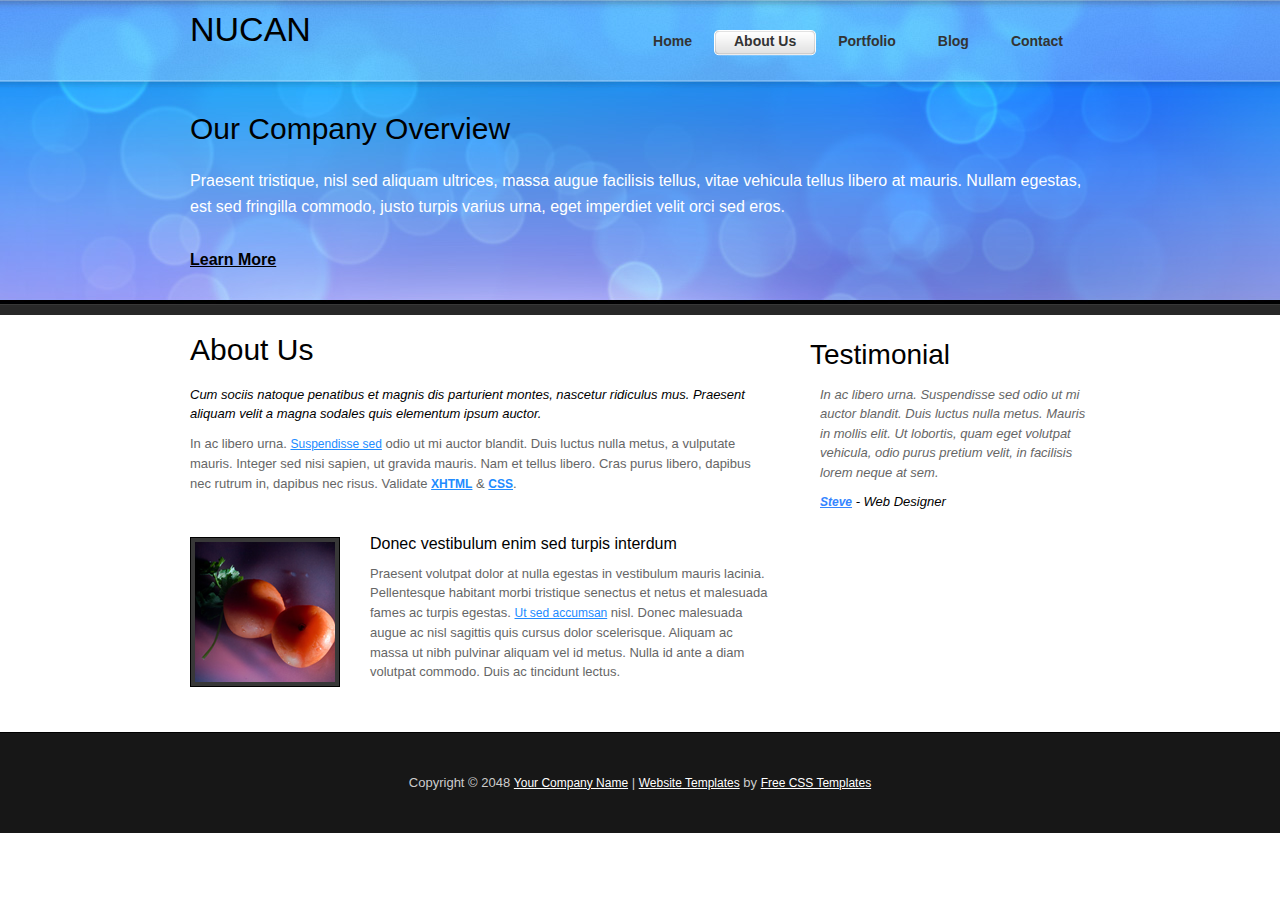
<file: Web project/about.html>
<!DOCTYPE html PUBLIC "-//W3C//DTD XHTML 1.0 Transitional//EN" "http://www.w3.org/TR/xhtml1/DTD/xhtml1-transitional.dtd">
<html xmlns="http://www.w3.org/1999/xhtml">
<head>
<meta http-equiv="Content-Type" content="text/html; charset=utf-8" />
<title>About Us - NUCAN</title>
<meta name="keywords" content="violet, about us, company, free templates, website templates, CSS, HTML" />
<meta name="description" content="Violet Theme, About Us, free CSS template provided by templatemo.com" />
<link href="css/templatemo_style.css" rel="stylesheet" type="text/css" />

<link rel="stylesheet" type="text/css" href="css/ddsmoothmenu.css" />

<script type="text/javascript" src="js/jquery.min.js"></script>
<script type="text/javascript" src="js/ddsmoothmenu.js">

/***********************************************
* Smooth Navigational Menu- (c) Dynamic Drive DHTML code library (www.dynamicdrive.com)
* This notice MUST stay intact for legal use
* Visit Dynamic Drive at http://www.dynamicdrive.com/ for full source code
***********************************************/

</script>

<script type="text/javascript">

ddsmoothmenu.init({
	mainmenuid: "templatemo_menu", //menu DIV id
	orientation: 'h', //Horizontal or vertical menu: Set to "h" or "v"
	classname: 'ddsmoothmenu', //class added to menu's outer DIV
	//customtheme: ["#1c5a80", "#18374a"],
	contentsource: "markup" //"markup" or ["container_id", "path_to_menu_file"]
})

</script>
    
</head>
<body id="subpage">

<div id="templatemo_outer_wrapper_sp">
    <div id="templatemo_wrapper_sp">
    
        <div id="templatemo_header">
            <div id="site_title"><h1>NUCAN</h1></div>
            <div id="templatemo_menu" class="ddsmoothmenu">
                <ul>
                    <li><a href="index.html"><span></span>Home</a></li>
                    <li><a href="about.html" class="selected"><span></span>About Us</a>
                        <ul>
                            <li><a href="submenupage.html">Sub menu 1</a></li>
                            <li><a href="submenupage.html">Sub menu 2</a></li>
                            <li><a href="submenupage.html">Sub menu 3</a></li>
                        </ul>
                    </li>
                    <li><a href="portfolio.html"><span></span>Portfolio</a>
                        <ul>
                            <li><a href="submenupage.html">Sub menu 1</a></li>
                            <li><a href="submenupage.html">Sub menu 2</a></li>
                            <li><a href="submenupage.html">Sub menu 3</a></li>
                            <li><a href="submenupage.html">Sub menu 4</a></li>
                            <li><a href="submenupage.html">Sub menu 5</a></li>
                        </ul>
                    </li>
                    <li><a href="blog.html"><span></span>Blog</a></li>
                    <li><a href="contact.html"><span></span>Contact</a></li>
                </ul>
                <br style="clear: left" />
            </div> <!-- end of templatemo_menu -->
            
            <div class="cleaner"></div>
        </div> <!-- end of templatemo header -->
        
        <div id="templatemo_middle_sp">
            <div id="mid_title">
                    Our Company Overview
                </div>
                <p>Praesent tristique, nisl sed aliquam ultrices, massa augue facilisis tellus, vitae vehicula tellus libero at mauris. Nullam egestas, est sed fringilla commodo, justo turpis varius urna, eget imperdiet velit orci sed eros.</p>
                <div id="learn_more"><a href="#">Learn More</a></div>
            <div class="cleaner"></div>
        </div> <!-- end of middle -->
        
        <div id="templatemo_main">
        
            <div class="col_w900 col_w900_last">
                <div class="col_w580 float_l">
                    
                  	<div class="con_tit_01">About Us</div>
                      	<p><em>Cum sociis natoque penatibus et magnis dis parturient montes, nascetur ridiculus mus. Praesent aliquam velit a magna sodales quis elementum ipsum auctor.</em></p>
                    	<p>In ac libero urna. <a href="#">Suspendisse sed</a> odio ut mi auctor blandit. Duis luctus nulla metus, a vulputate mauris. Integer sed nisi sapien, ut gravida mauris. Nam et tellus libero. Cras purus libero, dapibus nec rutrum in, dapibus nec risus. Validate <a href="http://validator.w3.org/check?uri=referer" rel="nofollow"><strong>XHTML</strong></a> &amp; <a href="http://jigsaw.w3.org/css-validator/check/referer" rel="nofollow"><strong>CSS</strong></a>.</p>
                	<div class="h30"></div>
                	<div class="image_wrapper image_fl"><img src="images/templatemo_image_03.png" alt="Image 03" /></div>
                	<h5>Donec vestibulum enim sed turpis interdum</h5>
                	<p>Praesent volutpat dolor at nulla egestas in vestibulum mauris lacinia. Pellentesque habitant morbi tristique senectus et netus et malesuada fames ac turpis egestas. <a href="#">Ut sed accumsan</a> nisl. Donec malesuada augue ac nisl sagittis quis cursus dolor scelerisque. Aliquam ac massa ut nibh pulvinar aliquam vel id metus. Nulla id ante a diam volutpat commodo. Duis ac tincidunt lectus.</p>
                    
                </div>
                
                <div class="col_w280 float_r">
                
                    <h2>Testimonial</h2>
                    <blockquote>
                    <p>In ac libero urna. Suspendisse sed odio ut mi auctor blandit. Duis luctus nulla metus. Mauris in mollis elit. Ut lobortis, quam eget volutpat vehicula, odio purus pretium velit, in facilisis lorem neque at sem.</p>
                    
                    <cite><a href="#">Steve</a><span> - Web Designer</span></cite>
                    </blockquote>
                
                </div>  
                <div class="cleaner"></div>   
            </div>
            
            <div class="cleaner"></div>
        </div> <!-- end of main -->
    
    </div> <!-- wrapper -->
</div>

<div id="templatemo_footer_wrapper">
	<div id="templatemo_footer">
    
    	Copyright © 2048 <a href="#">Your Company Name</a> | <a href="http://www.iwebsitetemplate.com" target="_parent">Website Templates</a> by <a href="http://www.templatemo.com" target="_parent">Free CSS Templates</a>
        
	</div>
</div>

</body>
</html>
</file>
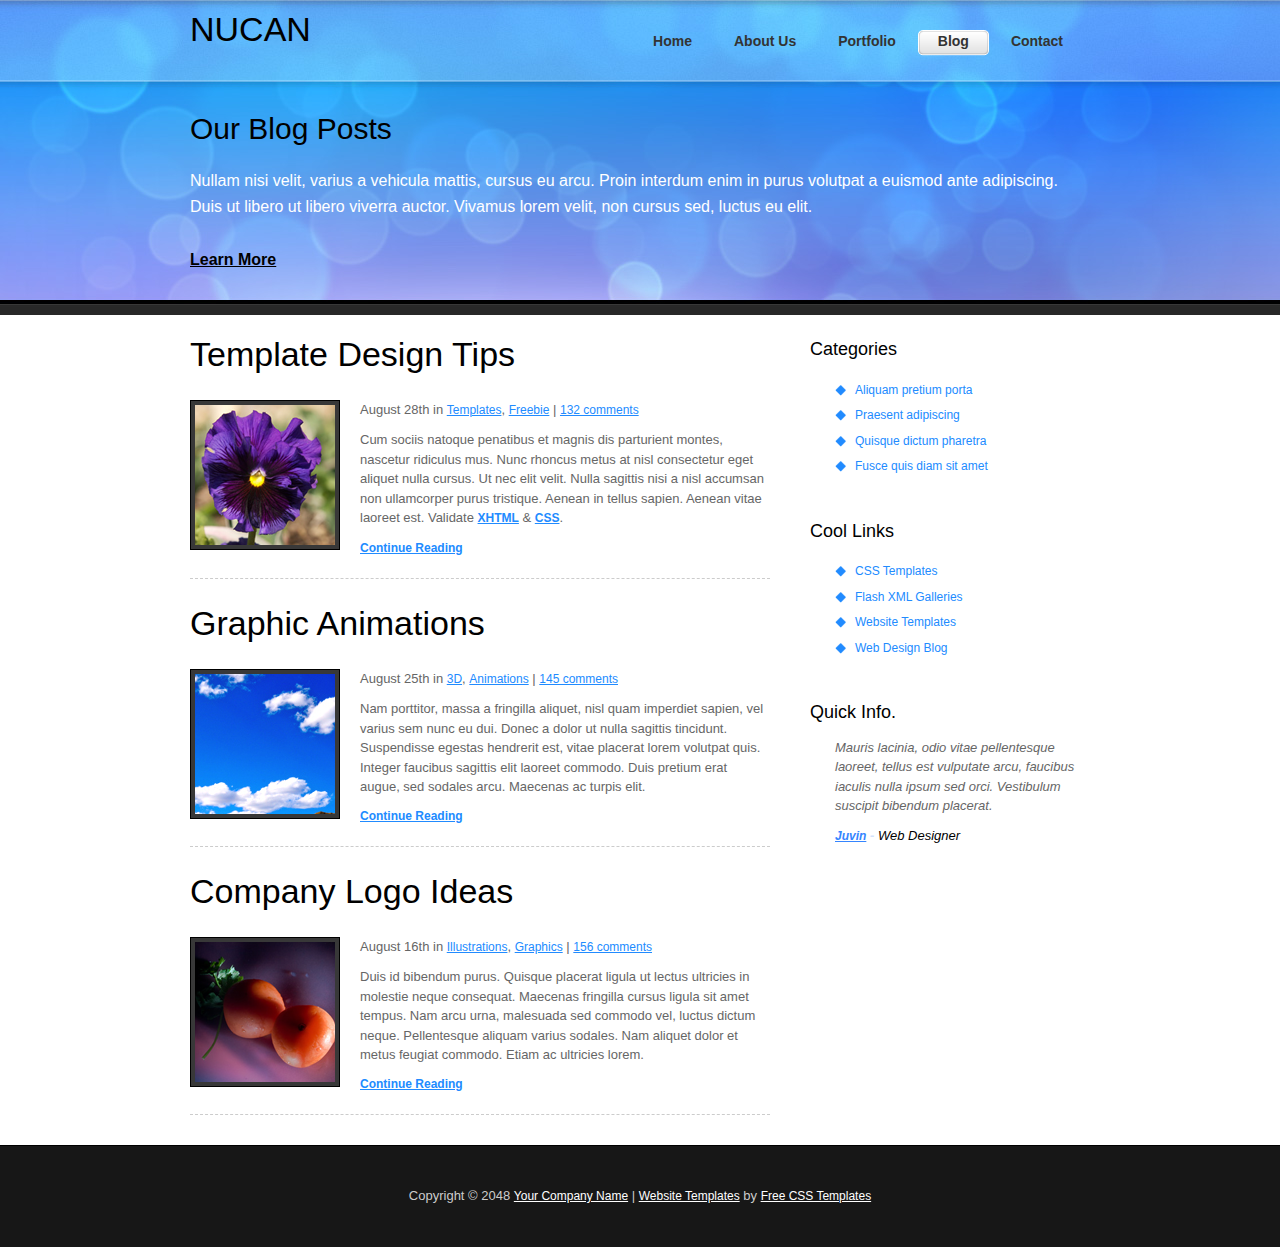
<file: Web project/blog.html>
<!DOCTYPE html PUBLIC "-//W3C//DTD XHTML 1.0 Transitional//EN" "http://www.w3.org/TR/xhtml1/DTD/xhtml1-transitional.dtd">
<html xmlns="http://www.w3.org/1999/xhtml">
<head>
<meta http-equiv="Content-Type" content="text/html; charset=utf-8" />
<title>Violet Blog Theme</title>
<meta name="keywords" content="violet blog theme, free templates, website templates, CSS, HTML" />
<meta name="description" content="Violet Blog Theme - free CSS template provided by templatemo.com" />
<link href="css/templatemo_style.css" rel="stylesheet" type="text/css" />
       
<link rel="stylesheet" type="text/css" href="css/ddsmoothmenu.css" />

<script type="text/javascript" src="js/jquery.min.js"></script>
<script type="text/javascript" src="js/ddsmoothmenu.js">

/***********************************************
* Smooth Navigational Menu- (c) Dynamic Drive DHTML code library (www.dynamicdrive.com)
* This notice MUST stay intact for legal use
* Visit Dynamic Drive at http://www.dynamicdrive.com/ for full source code
***********************************************/

</script>

<script type="text/javascript">

ddsmoothmenu.init({
	mainmenuid: "templatemo_menu", //menu DIV id
	orientation: 'h', //Horizontal or vertical menu: Set to "h" or "v"
	classname: 'ddsmoothmenu', //class added to menu's outer DIV
	//customtheme: ["#1c5a80", "#18374a"],
	contentsource: "markup" //"markup" or ["container_id", "path_to_menu_file"]
})

</script>
    
</head>
<body id="subpage">

<div id="templatemo_outer_wrapper_sp">
    <div id="templatemo_wrapper_sp">
    
        <div id="templatemo_header">
            <div id="site_title"><h1>NUCAN</h1></div>
            <div id="templatemo_menu" class="ddsmoothmenu">
                <ul>
                    <li><a href="index.html"><span></span>Home</a></li>
                    <li><a href="about.html"><span></span>About Us</a>
                        <ul>
                            <li><a href="submenupage.html">Sub menu 1</a></li>
                            <li><a href="submenupage.html">Sub menu 2</a></li>
                            <li><a href="submenupage.html">Sub menu 3</a></li>
                        </ul>
                    </li>
                    <li><a href="portfolio.html"><span></span>Portfolio</a>
                        <ul>
                            <li><a href="submenupage.html">Sub menu 1</a></li>
                            <li><a href="submenupage.html">Sub menu 2</a></li>
                            <li><a href="submenupage.html">Sub menu 3</a></li>
                            <li><a href="submenupage.html">Sub menu 4</a></li>
                            <li><a href="submenupage.html">Sub menu 5</a></li>
                        </ul>
                    </li>
                    <li><a href="blog.html"  class="selected"><span></span>Blog</a></li>
                    <li><a href="contact.html"><span></span>Contact</a></li>
                </ul>
                <br style="clear: left" />
            </div> <!-- end of templatemo_menu -->
            
            <div class="cleaner"></div>
        </div> <!-- end of templatemo header -->
        
        <div id="templatemo_middle_sp">
            <div id="mid_title">
                    Our Blog Posts	
            </div>
            <p>Nullam nisi velit, varius a vehicula mattis, cursus eu arcu. Proin interdum enim in purus volutpat a euismod ante adipiscing. Duis ut libero ut libero viverra auctor. Vivamus lorem velit, non cursus sed, luctus eu elit.</p>
                <div id="learn_more"><a href="#">Learn More</a></div>
            <div class="cleaner"></div>
        </div> <!-- end of middle -->
        
        <div id="templatemo_main">
        
            <div class="col_w580 float_l">
                <div class="post_box">
                    <h2> Template Design Tips</h2>
                <img src="images/templatemo_image_02.png" class="image_wrapper" alt="Image 02" />
                    <p><span class="cat">August 28th in <a href="#">Templates</a>, <a href="#">Freebie</a></span> | <a href="#">132 comments</a></p>
                    <p>Cum sociis natoque penatibus et magnis dis parturient montes, nascetur ridiculus mus. Nunc rhoncus metus at nisl consectetur eget aliquet nulla cursus. Ut nec elit velit. Nulla sagittis nisi a nisl accumsan non ullamcorper purus tristique. Aenean in tellus sapien. Aenean vitae laoreet est. Validate <a href="http://validator.w3.org/check?uri=referer" rel="nofollow"><strong>XHTML</strong></a> &amp; <a href="http://jigsaw.w3.org/css-validator/check/referer" rel="nofollow"><strong>CSS</strong></a>.</p>
                    <a class="more" href="#">Continue Reading</a>
                    <div class="cleaner"></div>
                </div>
                
                <div class="post_box">
                    <h2> Graphic Animations</h2>
                <img src="images/templatemo_image_04.png" class="image_wrapper" alt="Image 04" />
                    <p><span class="cat">August 25th in <a href="#">3D</a>, <a href="#">Animations</a></span> | <a href="#">145 comments</a></p>
                    <p>Nam porttitor, massa a fringilla aliquet, nisl quam imperdiet sapien, vel varius sem nunc eu dui. Donec a dolor ut nulla sagittis tincidunt. Suspendisse egestas hendrerit est, vitae placerat lorem volutpat quis. Integer faucibus sagittis elit laoreet commodo. Duis pretium erat augue, sed sodales arcu. Maecenas ac turpis elit. </p>
                    <a class="more" href="#">Continue Reading</a>
                    <div class="cleaner"></div>
                </div>
                
                <div class="post_box">
                    <h2>Company Logo Ideas</h2>
                <img src="images/templatemo_image_03.png" class="image_wrapper" alt="Image 03" />
                    <p><span class="cat">August 16th in <a href="#">Illustrations</a>, <a href="#">Graphics</a></span> | <a href="#">156 comments</a></p>
                    <p>Duis id bibendum purus. Quisque placerat ligula ut lectus ultricies in molestie neque consequat. Maecenas fringilla cursus ligula sit amet tempus. Nam arcu urna, malesuada sed commodo vel, luctus dictum neque. Pellentesque aliquam varius sodales. Nam aliquet dolor et metus feugiat commodo. Etiam ac ultricies lorem. </p>
                    <a class="more" href="#">Continue Reading</a>
                    <div class="cleaner"></div>
                </div>
            </div>
            
            <div class="col_w280 float_r">
                <h4>Categories</h4>
                <div class="sidebar_box">
                    <ul class="tmo_list">
                        <li><a href="#">Aliquam pretium porta</a></li>
                        <li><a href="#">Praesent adipiscing</a></li>
                        <li><a href="#">Quisque dictum pharetra</a></li>
                        <li><a href="#">Fusce quis diam sit amet</a></li>
                    </ul>
                </div>
                
                <div class="cleaner_h20"></div>
                
                <h4>Cool Links</h4>
                <div class="sidebar_box">
                    <ul class="tmo_list">
                        <li><a href="http://www.templatemo.com" target="_parent">CSS Templates</a></li> 
                        <li><a href="http://www.flashmo.com/page/1" target="_parent">Flash XML Galleries</a></li>
                        <li><a href="http://www.templatemo.com/page/1" target="_parent">Website Templates</a></li>
                        <li><a href="http://www.webdesignmo.com/blog" target="_blank">Web Design Blog</a></li>
                    </ul>
                </div>
                
                <div class="cleaner_h20"></div>
                
                <h4>Quick Info.</h4>
                <div class="sidebar_box">
                    <blockquote>
                        <p>Mauris lacinia, odio vitae pellentesque laoreet, tellus est vulputate arcu, faucibus iaculis nulla ipsum sed orci. Vestibulum suscipit bibendum placerat.</p>
                        
                      <cite><a href="http://www.templatemo.com" target="_parent">Juvin</a> - <span>Web Designer</span></cite>            
                    </blockquote>
                </div>
            
                <div class="cleaner"></div>
        	</div>
        </div> <!-- end of main -->
    
    </div> <!-- wrapper -->
</div>

<div id="templatemo_footer_wrapper">
	<div id="templatemo_footer">
    
    	Copyright © 2048 <a href="#">Your Company Name</a> | <a href="http://www.iwebsitetemplate.com" target="_parent">Website Templates</a> by <a href="http://www.templatemo.com" target="_parent">Free CSS Templates</a>
        
	</div>
</div>

</body>
</html>
</file>
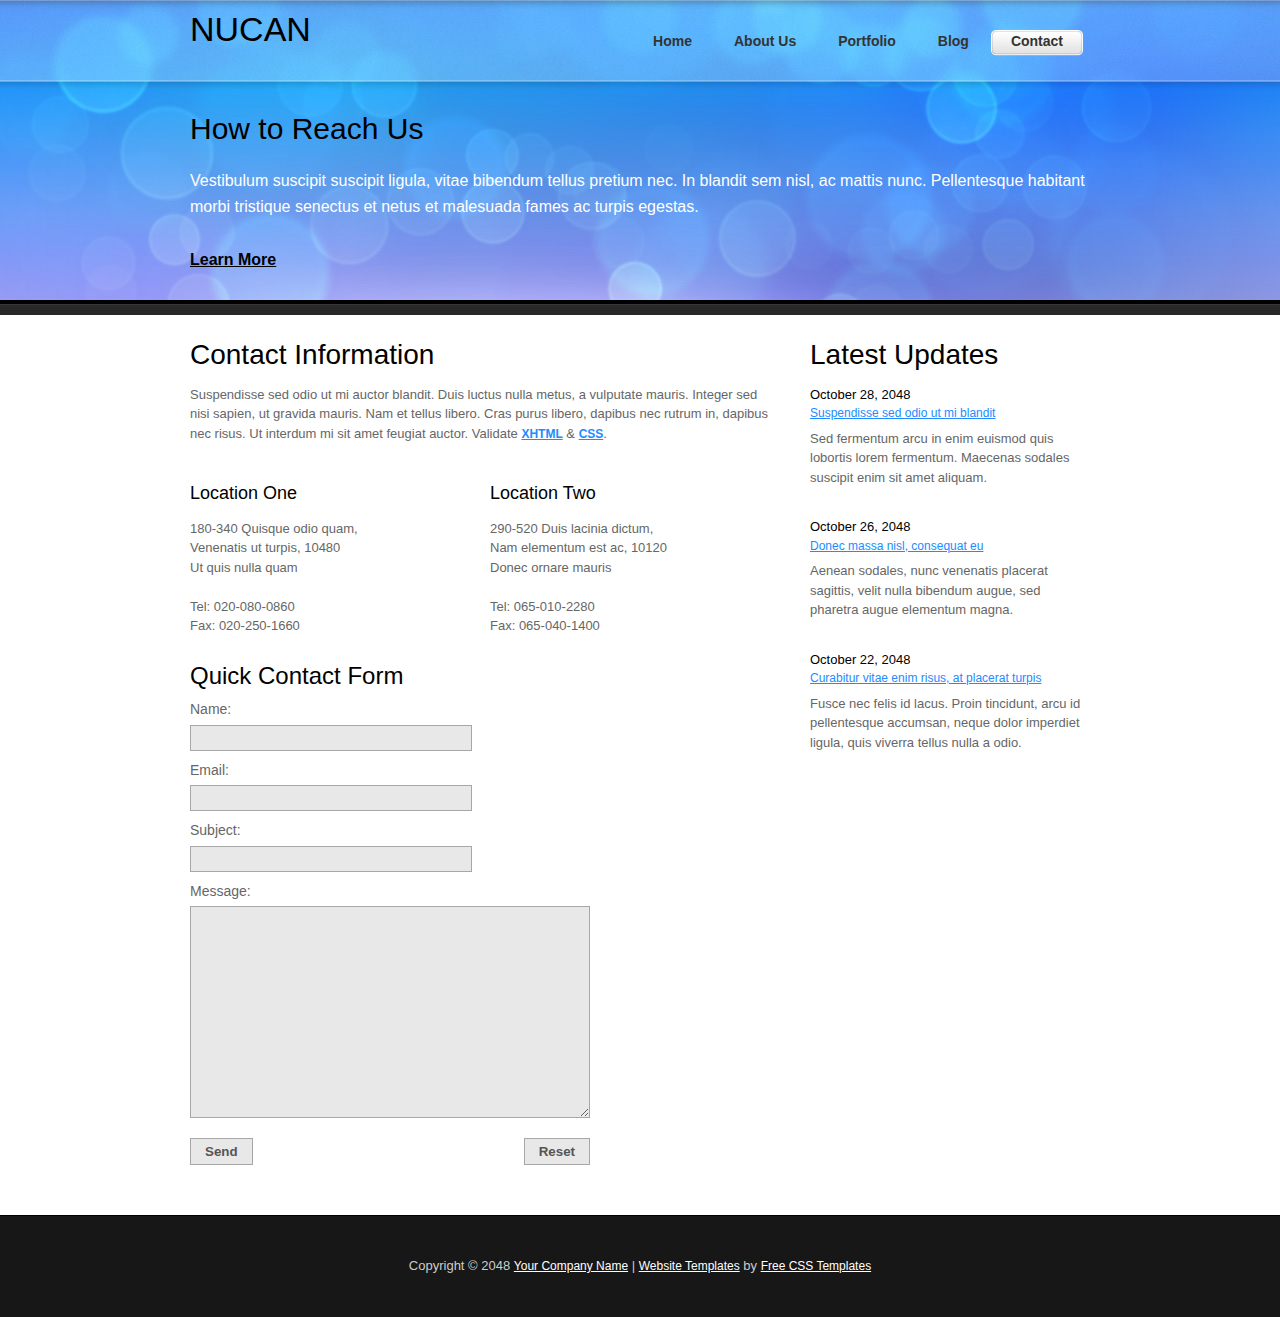
<file: Web project/contact.html>
<!DOCTYPE html PUBLIC "-//W3C//DTD XHTML 1.0 Transitional//EN" "http://www.w3.org/TR/xhtml1/DTD/xhtml1-transitional.dtd">
<html xmlns="http://www.w3.org/1999/xhtml">
<head>
<meta http-equiv="Content-Type" content="text/html; charset=utf-8" />
<title>Violet Theme - Contact Form</title>
<meta name="keywords" content="violet, contact form, free templates, website templates, CSS, HTML" />
<meta name="description" content="Violet Theme - free CSS template provided by templatemo.com" />
<link href="css/templatemo_style.css" rel="stylesheet" type="text/css" />

<link rel="stylesheet" type="text/css" href="css/ddsmoothmenu.css" />

<script type="text/javascript" src="js/jquery.min.js"></script>
<script type="text/javascript" src="js/ddsmoothmenu.js">

/***********************************************
* Smooth Navigational Menu- (c) Dynamic Drive DHTML code library (www.dynamicdrive.com)
* This notice MUST stay intact for legal use
* Visit Dynamic Drive at http://www.dynamicdrive.com/ for full source code
***********************************************/

</script>

<script type="text/javascript">

ddsmoothmenu.init({
	mainmenuid: "templatemo_menu", //menu DIV id
	orientation: 'h', //Horizontal or vertical menu: Set to "h" or "v"
	classname: 'ddsmoothmenu', //class added to menu's outer DIV
	//customtheme: ["#1c5a80", "#18374a"],
	contentsource: "markup" //"markup" or ["container_id", "path_to_menu_file"]
})

</script>

</head>
<body id="subpage">

<div id="templatemo_outer_wrapper_sp">
    <div id="templatemo_wrapper_sp">
    
        <div id="templatemo_header">
            <div id="site_title"><h1>NUCAN</h1></div>
            <div id="templatemo_menu" class="ddsmoothmenu">
                <ul>
                    <li><a href="index.html"><span></span>Home</a></li>
                    <li><a href="about.html"><span></span>About Us</a>
                        <ul>
                            <li><a href="submenupage.html">Sub menu 1</a></li>
                            <li><a href="submenupage.html">Sub menu 2</a></li>
                            <li><a href="submenupage.html">Sub menu 3</a></li>
                        </ul>
                    </li>
                    <li><a href="portfolio.html"><span></span>Portfolio</a>
                        <ul>
                            <li><a href="submenupage.html">Sub menu 1</a></li>
                            <li><a href="submenupage.html">Sub menu 2</a></li>
                            <li><a href="submenupage.html">Sub menu 3</a></li>
                            <li><a href="submenupage.html">Sub menu 4</a></li>
                            <li><a href="submenupage.html">Sub menu 5</a></li>
                        </ul>
                    </li>
                    <li><a href="blog.html"><span></span>Blog</a></li>
                    <li><a href="contact.html" class="selected"><span></span>Contact</a></li>
                </ul>
                <br style="clear: left" />
            </div> <!-- end of templatemo_menu -->
            
            <div class="cleaner"></div>
        </div> <!-- end of templatemo header -->
        
        <div id="templatemo_middle_sp">
            <div id="mid_title">
                   How to Reach Us
                </div>
                <p>Vestibulum suscipit suscipit ligula, vitae bibendum tellus pretium nec. In blandit sem nisl, ac mattis nunc. Pellentesque habitant morbi tristique senectus et netus et malesuada fames ac turpis egestas. </p>
                <div id="learn_more"><a href="#">Learn More</a></div>
            <div class="cleaner"></div>
        </div> <!-- end of middle -->
        
        <div id="templatemo_main">
        
            <div class="col_w580 float_l">
            
                <h2>Contact Information</h2>
                <p>Suspendisse sed odio ut mi auctor blandit. Duis luctus nulla metus, a vulputate mauris. Integer sed nisi sapien, ut gravida mauris. Nam et tellus libero. Cras purus libero, dapibus nec rutrum in, dapibus nec risus. Ut interdum mi sit amet feugiat auctor. Validate <a href="http://validator.w3.org/check?uri=referer" rel="nofollow"><strong>XHTML</strong></a> &amp; <a href="http://jigsaw.w3.org/css-validator/check/referer" rel="nofollow"><strong>CSS</strong></a>.</p>
                
                <div class="cleaner h30"></div>
                
                <div class="col_w280 float_l">
                    <h4>Location One</h4>
                    180-340 Quisque odio quam,<br />
                    Venenatis ut turpis, 10480<br />
                    Ut quis nulla quam<br /><br />
                    
                    Tel: 020-080-0860<br />
                    Fax: 020-250-1660
                </div>
                
                <div class="col_w280 float_r">
                    <h4>Location Two</h4>
                    290-520 Duis lacinia dictum,<br />
                    Nam elementum est ac, 10120<br />
                    Donec ornare mauris <br /><br />
                    
                    Tel: 065-010-2280<br />
                    Fax: 065-040-1400
                </div>
                
                <div class="cleaner h30"></div>
                
                <h3>Quick Contact Form</h3>
                
                <div id="contact_form">
                    <form method="post" name="contact" action="#">
                        
                            <label for="author">Name:</label> <input type="text" id="author" name="author" class="required input_field" />
                            <div class="cleaner h10"></div>
                                                        
                            <label for="email">Email:</label> <input type="text" class="validate-email required input_field" name="email" id="email" />
                            <div class="cleaner h10"></div>
                                                
                            <label for="subject">Subject:</label> <input type="text" class="validate-subject required input_field" name="subject" id="subject"/>				               
                            <div class="cleaner h10"></div>
                                
                            <label for="text">Message:</label> <textarea id="text" name="text" rows="0" cols="0" class="required"></textarea>
                            <div class="cleaner h10"></div>				
                                                    
                            <input type="submit" value="Send" id="submit" name="submit" class="submit_btn float_l" />
                            <input type="reset" value="Reset" id="reset" name="reset" class="submit_btn float_r" />
                            
                    </form> 
                    
                </div>
            </div>
                
            <div class="col_w280 float_r">
                <h2>Latest Updates</h2>
                
                <div class="news_box">
                    <div class="date">October 28, 2048</div>
                    <h6><a>Suspendisse sed odio ut mi blandit</a></h6>
                    Sed fermentum arcu in enim euismod quis lobortis lorem fermentum. Maecenas sodales suscipit enim sit amet aliquam.
                </div>
                
                <div class="news_box">
                    <div class="date">October 26, 2048</div>
                    <h6><a>Donec massa nisl, consequat eu</a></h6>
                    Aenean sodales, nunc venenatis placerat sagittis, velit nulla bibendum augue, sed pharetra augue elementum magna.
                </div>
                
                <div class="news_box">
                    <div class="date">October 22, 2048</div>
                    <h6><a>Curabitur vitae enim risus, at placerat turpis</a></h6>
                    Fusce nec felis id lacus. Proin tincidunt, arcu id pellentesque accumsan, neque dolor imperdiet ligula, quis viverra tellus nulla a odio.
                </div>
            </div>   
            
            <div class="cleaner"></div>
        </div> <!-- end of main -->
    
    </div> <!-- wrapper -->
</div>

<div id="templatemo_footer_wrapper">
	<div id="templatemo_footer">
    
    	Copyright © 2048 <a href="#">Your Company Name</a> | <a href="http://www.iwebsitetemplate.com" target="_parent">Website Templates</a> by <a href="http://www.templatemo.com" target="_parent">Free CSS Templates</a>
        
	</div>
</div>

</body>
</html>
</file>
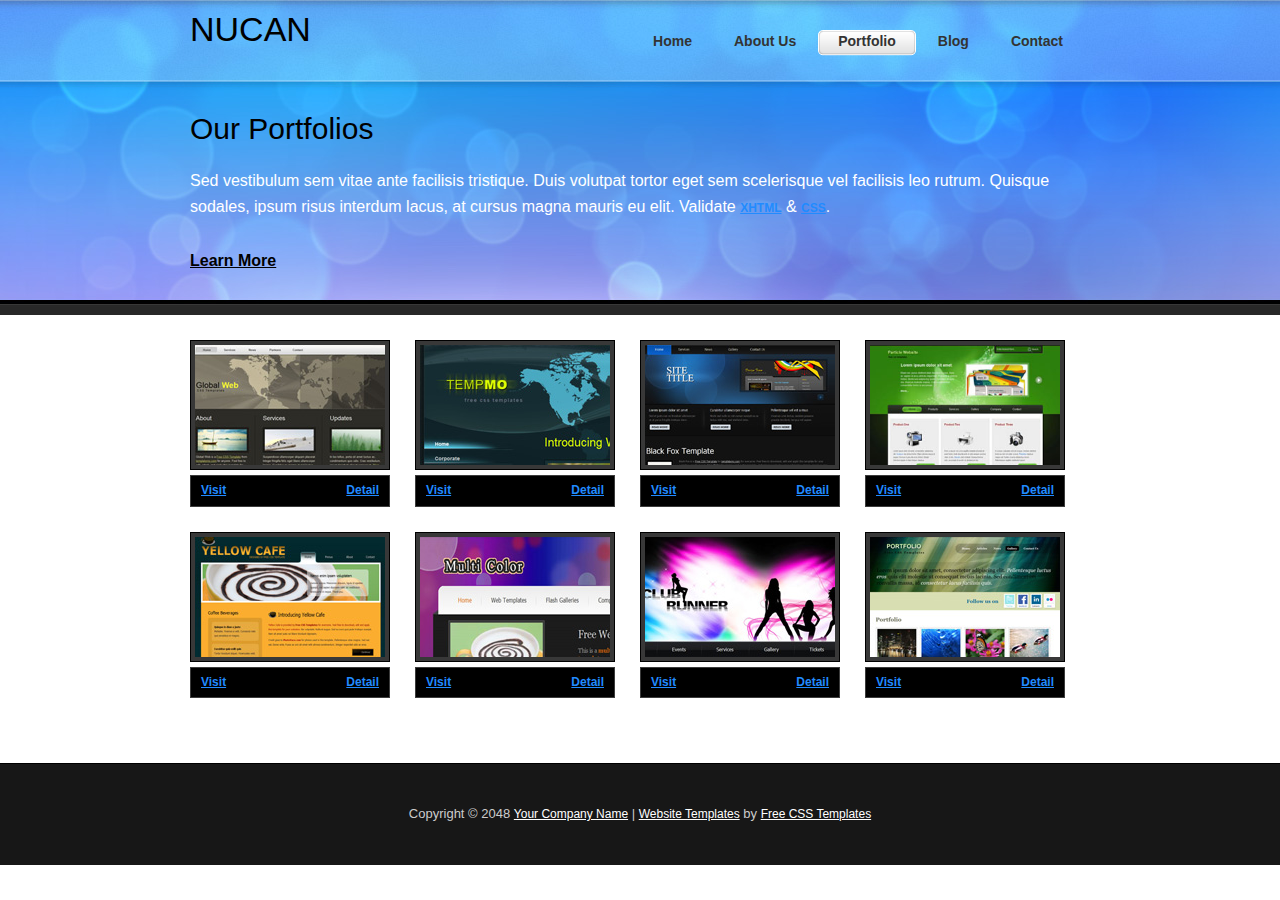
<file: Web project/portfolio.html>
<!DOCTYPE html PUBLIC "-//W3C//DTD XHTML 1.0 Transitional//EN" "http://www.w3.org/TR/xhtml1/DTD/xhtml1-transitional.dtd">
<html xmlns="http://www.w3.org/1999/xhtml">
<head>
<meta http-equiv="Content-Type" content="text/html; charset=utf-8" />
<title>Violet Theme - Portfolio Page</title>
<meta name="keywords" content="violet, web portfolio, free templates, website templates, CSS, HTML" />
<meta name="description" content="Violet Portfolio Page - free CSS template provided by templatemo.com" />
<link href="css/templatemo_style.css" rel="stylesheet" type="text/css" />

<link rel="stylesheet" type="text/css" href="css/ddsmoothmenu.css" />

<script type="text/javascript" src="js/jquery.min.js"></script>
<script type="text/javascript" src="js/ddsmoothmenu.js">

/***********************************************
* Smooth Navigational Menu- (c) Dynamic Drive DHTML code library (www.dynamicdrive.com)
* This notice MUST stay intact for legal use
* Visit Dynamic Drive at http://www.dynamicdrive.com/ for full source code
***********************************************/

</script>

<script type="text/javascript">

ddsmoothmenu.init({
	mainmenuid: "templatemo_menu", //menu DIV id
	orientation: 'h', //Horizontal or vertical menu: Set to "h" or "v"
	classname: 'ddsmoothmenu', //class added to menu's outer DIV
	//customtheme: ["#1c5a80", "#18374a"],
	contentsource: "markup" //"markup" or ["container_id", "path_to_menu_file"]
})

</script>

<!--////// CHOOSE ONE OF THE 3 PIROBOX STYLES  \\\\\\\-->
<link href="css_pirobox/white/style.css" media="screen" title="shadow" rel="stylesheet" type="text/css" />
<!--<link href="css_pirobox/white/style.css" media="screen" title="white" rel="stylesheet" type="text/css" />
<link href="css_pirobox/black/style.css" media="screen" title="black" rel="stylesheet" type="text/css" />-->
<!--////// END  \\\\\\\-->

<!--////// INCLUDE THE JS AND PIROBOX OPTION IN YOUR HEADER  \\\\\\\-->
<script type="text/javascript" src="js/jquery.min.js"></script>
<script type="text/javascript" src="js/piroBox.1_2.js"></script>
<script type="text/javascript">
$(document).ready(function() {
	$().piroBox({
			my_speed: 600, //animation speed
			bg_alpha: 0.5, //background opacity
			radius: 4, //caption rounded corner
			scrollImage : false, // true == image follows the page, false == image remains in the same open position
			pirobox_next : 'piro_next', // Nav buttons -> piro_next == inside piroBox , piro_next_out == outside piroBox
			pirobox_prev : 'piro_prev',// Nav buttons -> piro_prev == inside piroBox , piro_prev_out == outside piroBox
			close_all : '.piro_close',// add class .piro_overlay(with comma)if you want overlay click close piroBox
			slideShow : 'slideshow', // just delete slideshow between '' if you don't want it.
			slideSpeed : 4 //slideshow duration in seconds(3 to 6 Recommended)
	});
});
</script>
<!--////// END  \\\\\\\-->
    
</head>
<body id="subpage">

<div id="templatemo_outer_wrapper_sp">
    <div id="templatemo_wrapper_sp">
    
        <div id="templatemo_header">
            <div id="site_title"><h1>NUCAN</h1></div>
            <div id="templatemo_menu" class="ddsmoothmenu">
                <ul>
                    <li><a href="index.html"><span></span>Home</a></li>
                    <li><a href="about.html"><span></span>About Us</a>
                        <ul>
                            <li><a href="submenupage.html">Sub menu 1</a></li>
                            <li><a href="submenupage.html">Sub menu 2</a></li>
                            <li><a href="submenupage.html">Sub menu 3</a></li>
                        </ul>
                    </li>
                    <li><a href="portfolio.html" class="selected"><span></span>Portfolio</a>
                        <ul>
                            <li><a href="submenupage.html">Sub menu 1</a></li>
                            <li><a href="submenupage.html">Sub menu 2</a></li>
                            <li><a href="submenupage.html">Sub menu 3</a></li>
                            <li><a href="submenupage.html">Sub menu 4</a></li>
                            <li><a href="submenupage.html">Sub menu 5</a></li>
                        </ul>
                    </li>
                    <li><a href="blog.html"><span></span>Blog</a></li>
                    <li><a href="contact.html"><span></span>Contact</a></li>
                </ul>
                <br style="clear: left" />
            </div> <!-- end of templatemo_menu -->
            
            <div class="cleaner"></div>
        </div> <!-- end of templatemo header -->
        
        <div id="templatemo_middle_sp">
            <div id="mid_title">
                Our Portfolios	
            </div>
            <p>Sed vestibulum sem vitae ante facilisis tristique. Duis volutpat tortor eget sem scelerisque vel facilisis leo rutrum. Quisque sodales, ipsum risus interdum lacus, at cursus magna mauris eu elit. Validate <a href="http://validator.w3.org/check?uri=referer" rel="nofollow"><strong>XHTML</strong></a> &amp; <a href="http://jigsaw.w3.org/css-validator/check/referer" rel="nofollow"><strong>CSS</strong></a>.</p>
            <div id="learn_more"><a href="#">Learn More</a></div>
            <div class="cleaner"></div>
        </div> <!-- end of middle -->
        
        <div id="templatemo_main">
        
            <div id="gallery">
                <div class="gallery_box">
                    <a class="pirobox" href="images/gallery/image_01_b.jpg" title="Sed sagittis orci nec ipsum sodales vitae interdum nibh tempor.">
                        <img src="images/gallery/image_01.jpg" alt="Image 01" class="image_wrapper" />
                    </a>
                    <div class="gl_box">
                        <a href="#" class="more float_l">Visit</a>
                        <a href="#" class="more float_r">Detail</a>
                        <div class="cleaner"></div>
                    </div>
                    <div class="cleaner"></div>
                </div>
                
                <div class="gallery_box">
                    <a class="pirobox" href="images/gallery/image_02_b.jpg" title="In dignissim elit non massa auctor hendrerit.">
                      <img src="images/gallery/image_02.jpg" alt="Image 02" class="image_wrapper" />
                    </a>
                    <div class="gl_box">
                        <a href="#" class="more float_l">Visit</a>
                        <a href="#" class="more float_r">Detail</a>
                        <div class="cleaner"></div>
                    </div>
                    <div class="cleaner"></div>
                </div>
                
                <div class="gallery_box">
                    <a class="pirobox" href="images/gallery/image_03_b.jpg" title="Vivamus at dolor eget ipsum pharetra semper a at nibh.">
                        <img src="images/gallery/image_03.jpg" alt="Image 03" class="image_wrapper" />
                    </a>
                    <div class="gl_box">
                        <a href="#" class="more float_l">Visit</a>
                        <a href="#" class="more float_r">Detail</a>
                        <div class="cleaner"></div>
                    </div>
                    <div class="cleaner"></div>
                </div>
                
                <div class="gallery_box gb_lmb">
                    <a class="pirobox" href="images/gallery/image_04_b.jpg" title="Suspendisse sagittis libero nec odio volutpat tempor sed sed est.">
                        <img src="images/gallery/image_04.jpg" alt="Image 04" class="image_wrapper" />
                    </a>
                    <div class="gl_box">
                        <a href="#" class="more float_l">Visit</a>
                        <a href="#" class="more float_r">Detail</a>
                        <div class="cleaner"></div>
                    </div>
                    <div class="cleaner"></div>
                </div>
                
                <div class="gallery_box">
                    <a class="pirobox" href="images/gallery/image_05_b.jpg" title="Proin id quam vitae turpis ultricies laoreet sed ac dolor.">
                        <img src="images/gallery/image_05.jpg" alt="Image 05" class="image_wrapper" />
                    </a>
                    <div class="gl_box">
                      <a href="#" class="more float_l">Visit</a>
                      <a href="#" class="more float_r">Detail</a>
                        <div class="cleaner"></div>
                    </div>
                    <div class="cleaner"></div>
                </div>
                
                <div class="gallery_box">
                    <a class="pirobox" href="images/gallery/image_06_b.jpg" title="Nam elementum est ac odio vestibulum aliquet.">
                        <img src="images/gallery/image_06.jpg" alt="Image 06" class="image_wrapper" />
                    </a>
                    <div class="gl_box">
                      <a href="#" class="more float_l">Visit</a>
                      <a href="#" class="more float_r">Detail</a>
                        <div class="cleaner"></div>
                    </div>
                    <div class="cleaner"></div>
                </div>
              
                <div class="gallery_box">
                    <a class="pirobox" href="images/gallery/image_07_b.jpg" title="Donec ornare mauris eu sapien eleifend ullamcorper.">
                        <img src="images/gallery/image_07.jpg" alt="Image 07" class="image_wrapper" />
                    </a>
                    <div class="gl_box">
                      <a href="#" class="more float_l">Visit</a>
                      <a href="#" class="more float_r">Detail</a>
                        <div class="cleaner"></div>
                    </div>
                    <div class="cleaner"></div>
                </div>
              
                <div class="gallery_box gb_lmb">
                    <a class="pirobox" href="images/gallery/image_08_b.jpg" title="Aenean convallis arcu feugiat metus sodales congue.">
                        <img src="images/gallery/image_08.jpg" alt="Image 08" class="image_wrapper" />
                    </a>
                    <div class="gl_box">
                        <a href="#" class="more float_l">Visit</a>
                        <a href="#" class="more float_r">Detail</a>
                        <div class="cleaner"></div>
                    </div>
                    <div class="cleaner"></div>
                </div>
          </div> 
            
            <div class="cleaner"></div>
        </div> <!-- end of main -->
    
    </div> <!-- wrapper -->
</div>

<div id="templatemo_footer_wrapper">
	<div id="templatemo_footer">
    
    	Copyright © 2048 <a href="#">Your Company Name</a> | <a href="http://www.iwebsitetemplate.com" target="_parent">Website Templates</a> by <a href="http://www.templatemo.com" target="_parent">Free CSS Templates</a>
        
	</div>
</div>

</body>
</html>
</file>
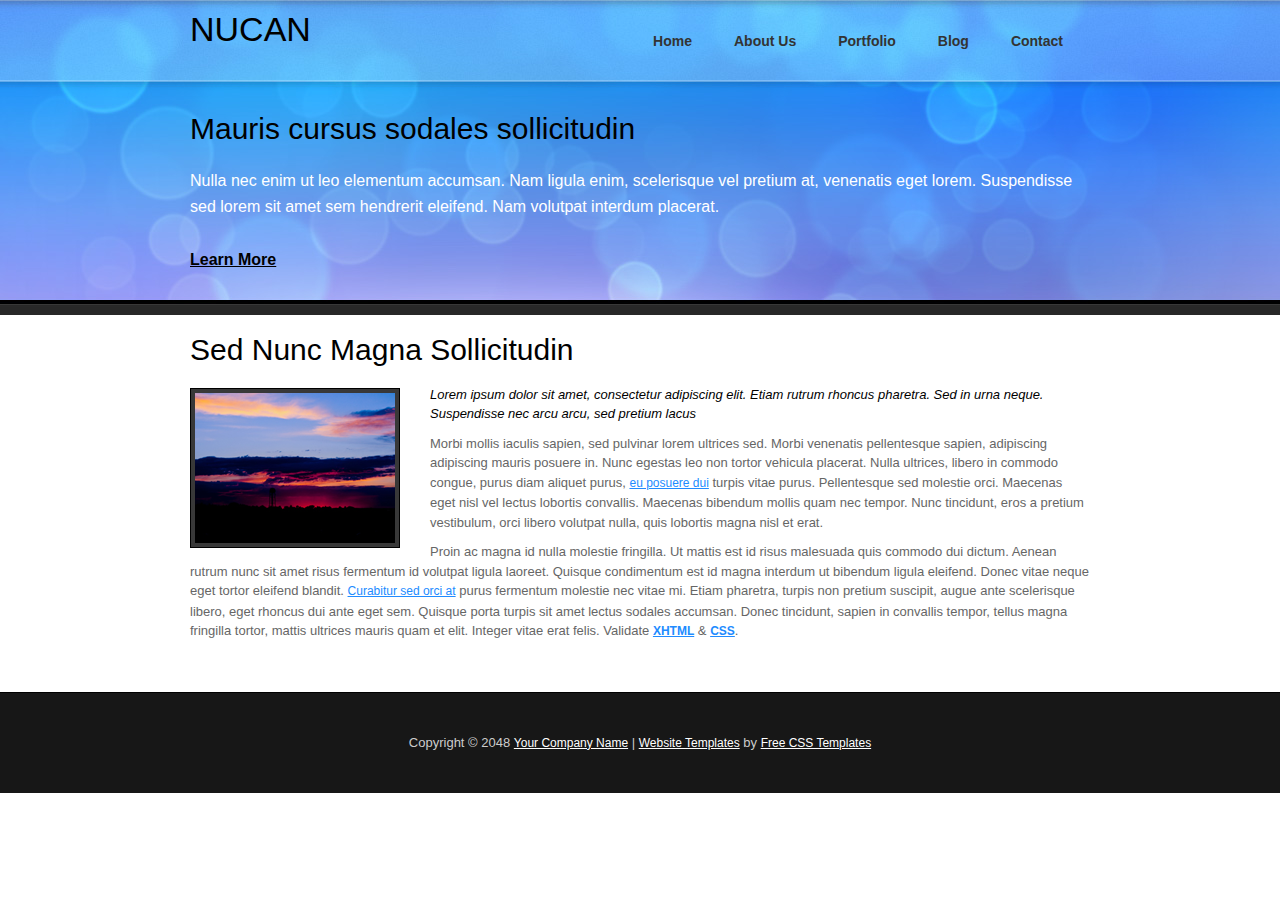
<file: Web project/submenupage.html>
<!DOCTYPE html PUBLIC "-//W3C//DTD XHTML 1.0 Transitional//EN" "http://www.w3.org/TR/xhtml1/DTD/xhtml1-transitional.dtd">
<html xmlns="http://www.w3.org/1999/xhtml">
<head>
<meta http-equiv="Content-Type" content="text/html; charset=utf-8" />
<title>Violet Theme - Sub Page</title>
<meta name="keywords" content="violet, sub page, web theme, free templates, website templates, CSS, HTML" />
<meta name="description" content="Violet Theme, Sub Page, free CSS template provided by templatemo.com" />
<link href="css/templatemo_style.css" rel="stylesheet" type="text/css" />

<link rel="stylesheet" type="text/css" href="css/ddsmoothmenu.css" />

<script type="text/javascript" src="js/jquery.min.js"></script>
<script type="text/javascript" src="js/ddsmoothmenu.js">

/***********************************************
* Smooth Navigational Menu- (c) Dynamic Drive DHTML code library (www.dynamicdrive.com)
* This notice MUST stay intact for legal use
* Visit Dynamic Drive at http://www.dynamicdrive.com/ for full source code
***********************************************/

</script>

<script type="text/javascript">

ddsmoothmenu.init({
	mainmenuid: "templatemo_menu", //menu DIV id
	orientation: 'h', //Horizontal or vertical menu: Set to "h" or "v"
	classname: 'ddsmoothmenu', //class added to menu's outer DIV
	//customtheme: ["#1c5a80", "#18374a"],
	contentsource: "markup" //"markup" or ["container_id", "path_to_menu_file"]
})

</script>
    
</head>
<body id="subpage">

<div id="templatemo_outer_wrapper_sp">
    <div id="templatemo_wrapper_sp">
    
        <div id="templatemo_header">
            <div id="site_title"><h1>NUCAN</h1></div>
            <div id="templatemo_menu" class="ddsmoothmenu">
                <ul>
                    <li><a href="index.html"><span></span>Home</a></li>
                    <li><a href="about.html"><span></span>About Us</a>
                        <ul>
                            <li><a href="submenupage.html" class="selected">Sub menu 1</a></li>
                            <li><a href="submenupage.html">Sub menu 2</a></li>
                            <li><a href="submenupage.html">Sub menu 3</a></li>
                        </ul>
                    </li>
                    <li><a href="portfolio.html"><span></span>Portfolio</a>
                        <ul>
                            <li><a href="submenupage.html" class="selected">Sub menu 1</a></li>
                            <li><a href="submenupage.html">Sub menu 2</a></li>
                            <li><a href="submenupage.html">Sub menu 3</a></li>
                            <li><a href="submenupage.html">Sub menu 4</a></li>
                            <li><a href="submenupage.html">Sub menu 5</a></li>
                        </ul>
                    </li>
                    <li><a href="blog.html"><span></span>Blog</a></li>
                    <li><a href="contact.html"><span></span>Contact</a></li>
                </ul>
                <br style="clear: left" />
            </div> <!-- end of templatemo_menu -->
            <div class="cleaner"></div>
        </div> <!-- end of templatemo header -->
        
        <div id="templatemo_middle_sp">
            <div id="mid_title">
                    Mauris cursus sodales sollicitudin
                </div>
                <p>Nulla nec enim ut leo elementum accumsan. Nam ligula enim, scelerisque vel pretium at, venenatis eget lorem. Suspendisse sed lorem sit amet sem hendrerit eleifend. Nam volutpat interdum placerat.</p>
                <div id="learn_more"><a href="#">Learn More</a></div>
            <div class="cleaner"></div>
        </div> <!-- end of middle -->
        
        <div id="templatemo_main">
        
            <div class="col_w900  col_w900_last">
                <div class="con_tit_01">Sed Nunc Magna Sollicitudin</div>
                <img src="images/templatemo_image_01.png" alt="Image 01" class="image_wrapper image_fl" />
                <p><em>Lorem ipsum dolor sit amet, consectetur adipiscing elit. Etiam rutrum rhoncus pharetra. Sed in urna neque. Suspendisse nec arcu arcu, sed pretium lacus</em></p>
                <p>Morbi mollis iaculis sapien, sed pulvinar lorem ultrices sed. Morbi venenatis pellentesque sapien, adipiscing adipiscing mauris posuere in. Nunc egestas leo non tortor vehicula placerat. Nulla ultrices, libero in commodo congue, purus diam aliquet purus, <a href="#">eu posuere dui</a> turpis vitae purus. Pellentesque sed molestie orci. Maecenas eget nisl vel lectus lobortis convallis. Maecenas bibendum mollis quam nec tempor. Nunc tincidunt, eros a pretium vestibulum, orci libero volutpat nulla, quis lobortis magna nisl et erat.</p>
                <p>Proin ac magna id nulla molestie fringilla. Ut mattis est id risus malesuada quis commodo dui dictum. Aenean rutrum nunc sit amet risus fermentum id volutpat ligula laoreet. Quisque condimentum est id magna interdum ut bibendum ligula eleifend. Donec vitae neque eget tortor eleifend blandit. <a href="#">Curabitur sed orci at</a> purus fermentum molestie nec vitae mi. Etiam pharetra, turpis non pretium suscipit, augue ante scelerisque libero, eget rhoncus dui ante eget sem. Quisque porta turpis sit amet lectus sodales accumsan. Donec tincidunt, sapien in convallis tempor, tellus magna fringilla tortor, mattis ultrices mauris quam et elit. Integer vitae erat felis. Validate <a href="http://validator.w3.org/check?uri=referer" rel="nofollow"><strong>XHTML</strong></a> &amp; <a href="http://jigsaw.w3.org/css-validator/check/referer" rel="nofollow"><strong>CSS</strong></a>.</p>	
                <div class="cleaner"></div>
            </div> 
            
            <div class="cleaner"></div>
        </div> <!-- end of main -->
    
    </div> <!-- wrapper -->
</div>

<div id="templatemo_footer_wrapper">
	<div id="templatemo_footer">
    
    	Copyright © 2048 <a href="#">Your Company Name</a> | <a href="http://www.iwebsitetemplate.com" target="_parent">Website Templates</a> by <a href="http://www.templatemo.com" target="_parent">Free CSS Templates</a>
        
	</div>
</div>

</body>
</html>
</file>
<file: Web project/css/templatemo_style.css>
/*
Credit: http://www.templatemo.com
*/

body {
	margin: 0;
	padding: 0;
	color: #666;
	font-family: Tahoma, Geneva, sans-serif;
	font-size: 13px;
	line-height: 1.5em; 
	background-color: #fff;
	background-position: top;
	background-repeat: repeat-x;
}

#home { 
	background-image: url(../images/templatemo_body_wrapper.jpg); 
}

#subpage { 
	background-image: url(../images/templatemo_body_wrapper_sp.jpg); 
}

a, a:link, a:visited { 
	color: #218bff; 
	font-weight: normal; 
	text-decoration: underline; 
	font-size: 12px; 
}

a:hover { 
	text-decoration: none; 
}

a.more { 
	display: inline-block; 
	font-weight: 700; 
}

p { margin: 0 0 10px 0; padding: 0; }
img { border: none; }
blockquote { font-style: italic; margin: 0 0 0 10px;}
cite { font-weight: bold; color:#d3e2fa; }
cite a, cite a:link, cite a:visited  { font-weight: bold; color:#3585ff; }
cite span { font-weight: 400; color: #000; }
em { color: #000; }

h1, h2, h3, h4, h5, h6 { color: #000; font-weight: normal; }
h1 { font-size: 34px; margin: 0 0 20px; padding: 5px 0 }
h2 { font-size: 28px; margin: 0 0 15px; padding: 5px 0; }
h3 { font-size: 24px; margin: 0 0 15px; padding: 0; }
h4 { font-size: 18px; margin: 0 0 15px; padding: 0; }
h5 { font-size: 16px; margin: 0 0 10px; padding: 0;  }
h6 { font-size: 14px; margin: 0 0 5px; padding: 0; }

.cleaner { clear: both }
.h10 { height: 10px }
.h20 { height: 20px }
.h30 { height: 30px }
.h40 { height: 40px }
.h50 { height: 50px }
.h60 { height: 60px }

.float_l { float: left }
.float_r { float: right }

.image_wrapper { 
	display: inline-block; 
	border: 1px solid #000; 
	padding: 4px; 
	background: #383838; 
	margin-bottom: 5px; 
}

.image_fl { 
	float: left; 
	margin: 3px 30px 0 0; 
}

.image_fr { 
	float: right; 
	margin: 3px 0 0 30px; 
}

.tmo_list { 
	margin: 20px 0 20px 10px; 
	padding: 0; 
	list-style: none; 
}

.tmo_list li { 
	color:#fff; 
	margin: 0; 
	padding: 0 0 5px 20px;
	background: url(../images/templatemo_list.png)  no-repeat scroll 0 5px;  
}

.tmo_list li a { 
	color: #218bff; 
	font-weight: normal; 
	font-size: 12px; 
	text-decoration: none; 
}

.tmo_list li a:hover { 
	text-decoration: underline; 
}

#templatemo_outer_wrapper { 
	width: 100%; 
	border-bottom: 1px solid #3a3a3a; 
	background: url(../images/templatemo_body.jpg) no-repeat center top; 
}

#templatemo_outer_wrapper_sp { 
	width: 100%; 
	background: url(../images/templatemo_body_sp.jpg) no-repeat center top; 
}

#templatemo_wrapper { 
	width: 980px; 
	padding: 0 10px; 
	margin: 0 auto; 
	background: url(../images/templatemo_body.jpg) top center no-repeat; 
}

#templatemo_wrapper_sp { 
	width: 980px; 
	padding: 0 10px; 
	margin: 0 auto; 
	background: url(../images/templatemo_body_sp.jpg) top center no-repeat; 
}

#templatemo_header {
	width: 900px;
	height: 40px;
	padding: 20px 40px;
}

#site_title { float: left; }

#site_title h1 { 
	margin: 0; 
	padding: 0; 
}

#site_title h1 a { 
	display: block; 
	width: 250px; 
	height: 45px; 
	color: #fff; 
	text-indent: -10000px; 
	/*background: url(../images/templatemo_logo.png) no-//repeat top left; */  
}

#templatemo_middle { 
	clear: both;
	width: 900px;
	height: 220px;
	padding: 30px 40px;
	overflow: hidden;
}

#templatemo_middle_sp {
	clear: both;
	width: 900px;
	height: 160px;
	padding: 30px 40px;
	overflow: hidden;
}

#mid_title { 
	font-size: 30px; 
	line-height: 38px; 
	font-weight: 400; 
	color: #000;
	margin-bottom: 20px;  
}

#mid_left { 
	float:left; 
	width:400px; 
}

#mid_slider { 
	float: right; 
	width: 440px; 
	height: 220px; 	  
}

#templatemo_middle img { 
	float: right; 
	margin-left: 60px; 
}

#mid_left p, #templatemo_middle_sp p { 
	color: #fff; 
	margin-bottom: 30px; 
	font-size: 16px; 
	line-height: 26px; 
}

#learn_more a { 
	color: #000; 
	font-size: 16px; 
	font-weight: bold; 
}

#learn_more a:hover { 
	color: #000; 
}

/* main */

#templatemo_main {
	clear: both;
	width: 900px;
	padding: 40px;
}

#templatemo_main p {
	margin-bottom: 10px;
}

.con_tit_01 { 
	font-size: 30px; 
	color: #000; 
	margin-bottom: 25px; 
}

.con_tit_02 { 
	font-size: 24px; 
	color: #000; 
	margin-bottom: 15px; 
}

.col_w900 { 
	width: 900px; 
	margin-bottom: 30px; 
	padding-bottom: 30px; 
	border-bottom: 1px dashed #ccc; 
}

.col_w580 { width: 580px }
.col_w420 { width: 420px }
.col_w280 { width: 280px }

.col_allw280 { 
	float: left; 
	width: 280px; 
	margin-right: 30px; 
}

.col_w900_last { 
	padding: 0; 
	margin: 0; 
	border: 0; 
}

.col_last { 
	margin: 0; 
	border: none; 
}

.fp_service_box img { 
	float: left; 
	margin-right: 15px; 
}

.fp_lw_box { 
	clear: both; 
	margin-bottom: 30px;
}

.fp_lw_box img { 
	margin-right: 15px; 
	padding-top: 3px; 
}

.fp_lw_box h6 { 
	margin-bottom: 0; 
}

.fp_lw_box h6 a { 
	font-weight: bold; 
	text-decoration: none; 
}

.sidebar_box {
	padding-left: 15px;
	margin-bottom: 40px;
}

#gallery { 
	margin: 0; 
	padding: 0; 
}

.gallery_box { 
	display: block; 
	position: relative; 
	float: left; 
	width: 200px; 
	margin: 0 25px 25px 0; 
}

.gb_lmb { 
	margin: 0 0 25px 0; 
}

.gallery_box a img { 
	width: 190px; 
	height: 120px; 
}

.gl_box { 
	background: #000; 
	border: 1px solid #3c3c3c; 
	padding: 5px 10px; 
}

.news_box {
	clear: both;
	margin-bottom: 30px;
}

.date { color: #000 }

.post_box { 
	clear: both; 
	margin-bottom: 30px; 
	padding-bottom: 20px; 
	border-bottom: 1px dashed #ccc; 
}

.post_header { 
	border-top: 3px solid #999; 
	border-bottom: 1px solid #ccc; 
	padding: 5px; 
	margin-bottom: 20px; 
}

.post_box h2 { 
	font-size: 34px; 
	margin-bottom: 30px; 
}

.post_box p.post_meta { 
	margin-bottom: 0; 
}

.post_box img { 
	float: left; 
	margin-right: 20px; 
}

#contact_form { 
	padding: 0; 
	width: 400px; 
}

#contact_form form { 
	margin: 0px; 
	padding: 0px; 
}

#contact_form form .input_field { 
	width: 270px; 
	padding: 5px; 
	color: #111; 
	border: 1px solid #a7a7a7;  
	background: #e8e8e8; 
	font-family: Tahoma, Geneva, sans-serif;
	font-size: 12px;
	margin-top: 5px; 
}

#contact_form form label { 
	display: block; 
	width: 100px; 
	margin-right: 10px; 
	font-size: 14px; 
}

#contact_form form textarea { 
	width: 388px; 
	height: 200px; 
	padding: 5px; 
	color: #111; 
	border: 1px solid #a7a7a7;  
	background: #e8e8e8; 
	font-family: Tahoma, Geneva, sans-serif;
	font-size: 12px;
	margin-top: 5px; 
}

#contact_form form .submit_btn { 
	margin: 10px 0px;
	padding: 5px 14px; 
	font-weight: bold; 
	background: #e8e8e8;  
	color: #555; 
	border: 1px solid #a7a7a7; 
}

#templatemo_footer_wrapper {
	clear: both;
	width: 100%;
	border-top: 1px solid #000;
	background: #171717;
}

#templatemo_footer {
	clear: both;
	width: 900px;
	padding: 40px; 
	color: #ccc;
	text-align: center;
	margin: 0 auto;
}

#templatemo_footer a { 
	color: #fff; 
	text-decoration: underline; 
}
</file>
<file: Web project/css/ddsmoothmenu.css>
.ddsmoothmenu{
	float: right;
	margin-top: 10px
}

.ddsmoothmenu ul{
	z-index:100;
	margin: 0;
	padding: 0;
	list-style-type: none;
}

/*Top level list items*/
.ddsmoothmenu ul li{
	position: relative;
	display: inline;
	float: left;
}

/*Top level menu link items style*/
.ddsmoothmenu ul li a{
	display: block;
	height: 26px;
	line-height: 23px;
	padding: 0 20px 5px 15px;
	margin: 0 7px 0 0;
	font-size: 14px;
	color: #333;	
	text-align: center;
	text-decoration: none;
	font-weight: 700;
	outline: none;
	border: none;
}

* html .ddsmoothmenu ul li a{ /*IE6 hack to get sub menu links to behave correctly*/
display: inline-block;
}

.ddsmoothmenu ul li a.selected, .ddsmoothmenu ul li a:hover { /*CSS class that's dynamically added to the currently active menu items' LI A element*/
	position: relative;
	background: url(../images/templatemo_mhr.png) no-repeat top right;
}

.ddsmoothmenu ul li a.selected span, .ddsmoothmenu ul li a:hover span {
	position: absolute;
	width: 5px;
	height: 26px;
	top: 0;
	left: -5px;
	background: url(../images/templatemo_mhl.png) no-repeat;
}
	
/*1st sub level menu*/
.ddsmoothmenu ul li ul{
	position: absolute;
	left: 0;
	display: none; /*collapse all sub menus to begin with*/
	visibility: hidden;
	background: #bad8f7;
}

/*Sub level menu list items (undo style from Top level List Items)*/
.ddsmoothmenu ul li ul li{
display: list-item;
float: none;
}

/*All subsequent sub menu levels vertical offset after 1st level sub menu */
.ddsmoothmenu ul li ul li ul{
top: 0;
}

/* Sub level menu links style */
.ddsmoothmenu ul li ul li a{
	font-weight: 500;
	width: 120px; /*width of sub menus*/
	padding: 2px 10px;
	margin: 0;
	font-size: 12px;
	border-top-width: 0;
	text-align: left;
}


.ddsmoothmenu ul li ul li a.selected, .ddsmoothmenu ul li ul li a:hover { text-decoration: underline; background: none }

/* Holly Hack for IE \*/
* html .ddsmoothmenu{height: 1%;} /*Holly Hack for IE7 and below*/


/* ######### CSS classes applied to down and right arrow images  ######### */

.downarrowclass{
position: absolute;
top: 12px;
right: 7px;
}

.rightarrowclass{
position: absolute;
top: 6px;
right: 5px;
}

/* ######### CSS for shadow added to sub menus  ######### */

.ddshadow{
position: absolute;
left: 0;
top: 0;
width: 0;
height: 0;
background: #fff;
}

.toplevelshadow{ /*shadow opacity. Doesn't work in IE*/
opacity: 0.5;
}

/* menu */
</file>
<file: Web project/css_pirobox/white/style.css>
/*::::: PIROBOX WHITE RULES::::::::*/
.piro_overlay { position: fixed; _position: absolute; top: 0; left: 0; width: 100%; height: 100%; background:black; display: none; z-index:99997; }

.loading span{position:absolute;top:50%;left:50%;margin-top:-15px;margin-left:-15px;width:30px;height:30px;display:block;z-index:100008; background:url(bg_load.png) center no-repeat!important;background:url(bg_load.gif) center no-repeat }
.loading span span{position:absolute; display:block; width:30px;height:30px; z-index:100009;background: url(ajax-loader_w.gif) center center no-repeat!important;background: url(ajax-loader_b.gif) center center no-repeat;}

.caption{position:absolute;bottom:0;left:0;margin:0;display:block; padding:2px; cursor:text; background:white;}
.piro_nav{position:absolute;bottom:0;left:50%;margin:0;display:block; padding:0; background:black;}
.caption p{ display:block; margin:0;padding:4px 28px 4px 38px; text-align:center; font-weight:normal; background:black; color:white; font-size:12px;}

.piro_close{position:absolute;top:-10px;right:-10px;height:35px;width:35px;background:url(close_btn3.png) no-repeat;cursor:pointer;z-index:100006;}
a.piro_next{position:absolute;bottom:-33px;width:34px; height:35px;right:-37px;text-indent:-999em;outline:none; display:block;background:url(next.png) no-repeat; border:none;cursor:pointer;}
a:hover.piro_next{position:absolute;height:35px;width:34px;display:block; background:url(next_h.png) no-repeat; border:none;}

a.piro_prev{position:absolute;bottom:-33px;width:34px; height:35px;left:-35px; text-indent:-999em; outline:none;display:block;background: url(prev.png) no-repeat;border:none; cursor:pointer;}
a:hover.piro_prev{position:absolute;height:35px;width:34px;display:block; background:url(prev_h.png) no-repeat;border:none;}

a.piro_next_out{position:absolute; z-index:2000000;top:50%; width:100px; height:250px; right:0;text-indent:-999em;outline:none; display:block; background: url(nextoutside.png) no-repeat; border:none;cursor:pointer;}
a:hover.piro_next_out{position:absolute;display:block; width:100px; height:250px;  background: url(nextoutside_h.png) no-repeat; border:none;}

a.piro_prev_out{position:absolute;z-index:2000001; width:100px; top:50%; height:250px; left:0; text-indent:-999em; outline:none;display:block; background: url(prevoutside.png) no-repeat;border:none; cursor:pointer;}
a:hover.piro_prev_out{position:absolute; width:100px; height:250px;  display:block; background: url(prevoutside_h.png) no-repeat; border:none;}

.pirobox_content {position:absolute; top: 50%; left: 50%; padding:0; width: 400px; height: 200px; margin: -100px 0 0 -200px; display: block; z-index:99998;font-family:Trebuchet MS,Arial;}
.pirobox_content table,tbody,tr,th,td{margin:0;padding:0;border:none;}
.pirobox_content img{ margin:0; padding:0; border:none;}

.t_l{background:url(t_l.png) no-repeat; width:10px; height:10px;}
.t_r{background: url(t_r.png) no-repeat; width:10px; height:10px;}
.t_c{height:10px; background:url(t_c.png) repeat-x;}

.c_l{width:10px; background: url(c_l.png) repeat-y;}
.c_c{background:url(img_bg.png) repeat; margin:0; padding:0;}
.c_c div{width:380px; height:180px; margin:0; padding:0;}
.c_r{width:10px; background: url(c_r.png) repeat-y;}

.b_c{height:10px; background:url(b_c.png) repeat-x;}
.b_l{background:url(b_l.png) no-repeat; width:10px; height:10px;}
.b_r{background:url(b_r.png) no-repeat; width:10px; height:10px;}

.box_img{ position:absolute; z-index:99995; background: url(img_bg.png);width: 100%; top:30px; left:30px; height: 100%; padding:0;}
.err_mess{ position:absolute;bottom:20px; color:black; padding:0; margin:0 0 0 20px; display:block;}
.err_mess a{color:red; font-weight:700;}
.number{position:absolute;margin-left:3px;height:18px;width:30px; padding:3px;left:0;color:#666;top:2px; font-size:11px;}
a.link_to {position:absolute;margin-right:6px;height:21px;width:21px;right:0;color:#999;top:4px; background:url(link_out.png) no-repeat!important;background:url(link_out.gif) no-repeat; text-indent:-999em;}
a:hover.link_to { background:url(link_out_h.png) no-repeat!important;background:url(link_out_h.gif) no-repeat; border:none;}
a.play{position:absolute;bottom:10px!important;bottom:2px;right:10px!important;right:2px;width:40px; height:40px; margin:0; outline:none; display:block;background:url(play.png) no-repeat; text-indent:-999em; border:none;cursor:pointer;}
a:hover.play{background:url(play_h.png) no-repeat;}
a.stop{position:absolute;bottom:10px!important;bottom:2px;right:10px!important;right:2px;width:40px; height:40px; margin:0; outline:none; display:block;background:url(pause.png) no-repeat;text-indent:-999em; border:none;cursor:pointer;}
a:hover.stop{background:url(pause_h.png) no-repeat;}
</file>
<file: Web project/css_pirobox/black/style.css>
/*::::: PIROBOX BLACK RULES::::::::*/
.piro_overlay { position: fixed; _position: absolute; top: 0; left: 0; width: 100%; height: 100%; background:white; display: none; z-index:99997; }

.loading span{position:absolute;top:50%;left:50%;margin-top:-15px;margin-left:-15px;width:30px;height:30px;display:block;z-index:100008; background:url(bg_load.png) center no-repeat!important;background:url(bg_load.gif) center no-repeat }
.loading span span{position:absolute; display:block; width:30px;height:30px; z-index:100009;background: url(ajax-loader_b.gif) center center no-repeat!important;background: url(ajax-loader_b.gif) center center no-repeat;}

.caption{position:absolute;bottom:0;left:0;margin:0;display:block; padding:2px; cursor:text; background:#222;}
.piro_nav{position:absolute;bottom:0;left:50%;margin:0;display:block; padding:0; background:black;}
.caption p{ display:block; margin:0;padding:4px 28px 4px 38px; text-align:center; font-weight:normal; background:black; color:white; font-size:12px;}

.piro_close{	position:absolute;top:-10px;right:-10px;height:35px;width:35px;background:url(close_btn3.png) no-repeat;cursor:pointer;z-index:100006;}
a.piro_next{position:absolute;bottom:-33px;width:34px; height:35px;right:-37px;text-indent:-999em;outline:none; display:block;background:url(next.png) no-repeat; border:none;cursor:pointer;}
a:hover.piro_next{position:absolute;height:35px;width:34px;display:block; background:url(next_h.png) no-repeat; border:none;}

a.piro_prev{position:absolute;bottom:-33px;width:34px; height:35px;left:-35px; text-indent:-999em; outline:none;display:block;background: url(prev.png) no-repeat;border:none; cursor:pointer;}
a:hover.piro_prev{position:absolute;height:35px;width:34px;display:block; background:url(prev_h.png) no-repeat;border:none;}

a.piro_next_out{position:absolute; z-index:2000000;top:50%; width:100px; height:250px; right:0;text-indent:-999em;outline:none; display:block; background: url(nextoutside.png) no-repeat; border:none;cursor:pointer;}
a:hover.piro_next_out{position:absolute;display:block; width:100px; height:250px;  background: url(nextoutside_h.png) no-repeat; border:none;}

a.piro_prev_out{position:absolute;z-index:2000001; width:100px; top:50%; height:250px; left:0; text-indent:-999em; outline:none;display:block; background: url(prevoutside.png) no-repeat;border:none; cursor:pointer;}
a:hover.piro_prev_out{position:absolute; width:100px; height:250px;  display:block; background: url(prevoutside_h.png) no-repeat; border:none;}

.pirobox_content {position:absolute; top: 50%; left: 50%; padding:0; width: 400px; height: 200px; margin: -100px 0 0 -200px; display: block; z-index:99998;font-family:Trebuchet MS,Arial;}
.pirobox_content table,tbody,tr,th,td{margin:0;padding:0;border:none;}
.pirobox_content img{ margin:0; padding:0; border:none;}

.t_l{background:url(t_l.png) no-repeat; width:10px; height:10px;}
.t_r{background: url(t_r.png) no-repeat; width:10px; height:10px;}
.t_c{height:10px; background:url(t_c.png) repeat-x;}

.c_l{width:10px; background: url(c_l.png) repeat-y;}
.c_c{background:url(img_bg.png) repeat; margin:0; padding:0;}
.c_c div{width:380px; height:180px; margin:0; padding:0;}
.c_r{width:10px; background: url(c_r.png) repeat-y;}

.b_c{height:10px; background:url(b_c.png) repeat-x;}
.b_l{background:url(b_l.png) no-repeat; width:10px; height:10px;}
.b_r{background:url(b_r.png) no-repeat; width:10px; height:10px;}

.box_img{ position:absolute; z-index:99995; background: url(img_bg.png);width: 100%; top:30px; left:30px; height: 100%; padding:0;}
.err_mess{ position:absolute;bottom:20px; color:white; padding:0; margin:0 0 0 20px; display:block;}
.err_mess a{color:red; font-weight:700;}
.number{position:absolute;margin-left:3px;height:18px;width:30px; padding:3px;left:0;color:#666;top:2px; font-size:11px;}
a.link_to {position:absolute;margin-right:6px;height:21px;width:21px;right:0;color:#999;top:4px; background:url(link_out.png) no-repeat!important;background:url(link_out.gif) no-repeat; text-indent:-999em;}
a:hover.link_to { background:url(link_out_h.png) no-repeat!important;background:url(link_out_h.gif) no-repeat; border:none;}
a.play{position:absolute;bottom:10px!important;bottom:2px;right:10px!important;right:2px;width:40px; height:40px; margin:0; outline:none; display:block;background:url(play.png) no-repeat; text-indent:-999em; border:none;cursor:pointer;}
a:hover.play{background:url(play_h.png) no-repeat;}
a.stop{position:absolute;bottom:10px!important;bottom:2px;right:10px!important;right:2px;width:40px; height:40px; margin:0; outline:none; display:block;background:url(pause.png) no-repeat;text-indent:-999em; border:none;cursor:pointer;}
a:hover.stop{background:url(pause_h.png) no-repeat;}
</file>
